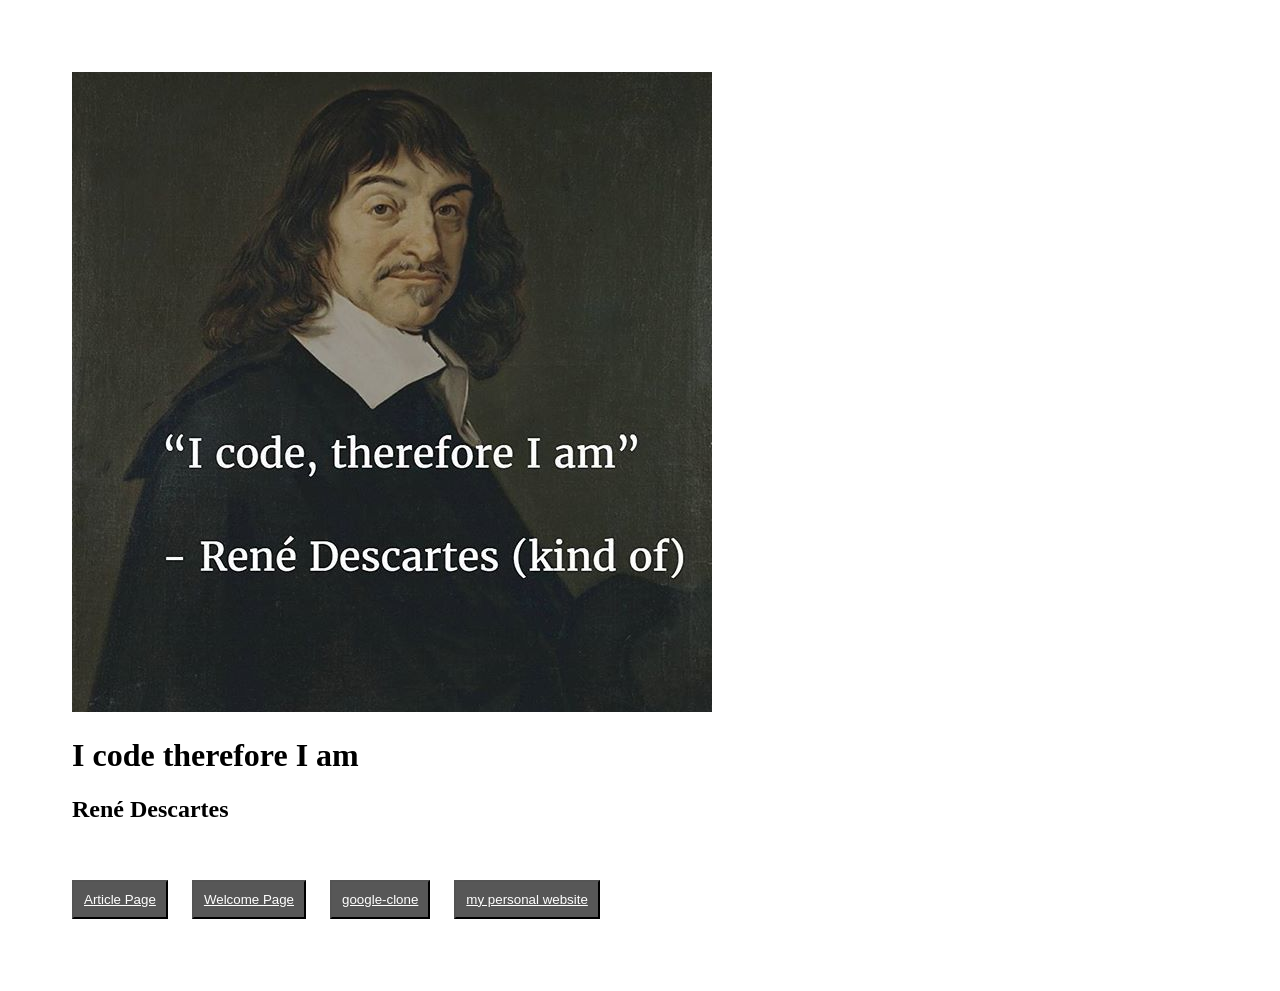
<file: index.html>
<!DOCTYPE html>
<html lang="en">
<head>
    <meta charset="UTF-8">
    <meta name="viewport" content="width=device-width, initial-scale=1.0">
    <title>I code there for I am</title>
    <link rel="stylesheet" href="style-index.css">
</head>
<body class="main">
<img src="assets/I code therefore i am.jpg" alt="">
<h1>I code therefore I am</h1>
<h2>René Descartes</h2>
<!-- btn div  -->
<div class="btn-div">
    <button><a href="article.html">Article Page</a></button>
<button><a href="welcome.html">Welcome Page</a></button>
<button><a href="google-clone.html">google-clone</a></button>
<button><a href="https://baizid20.github.io/my-personal-website/index.html " target="_blank">my personal website</a></button>
</div>
</body>
</html>
</file>
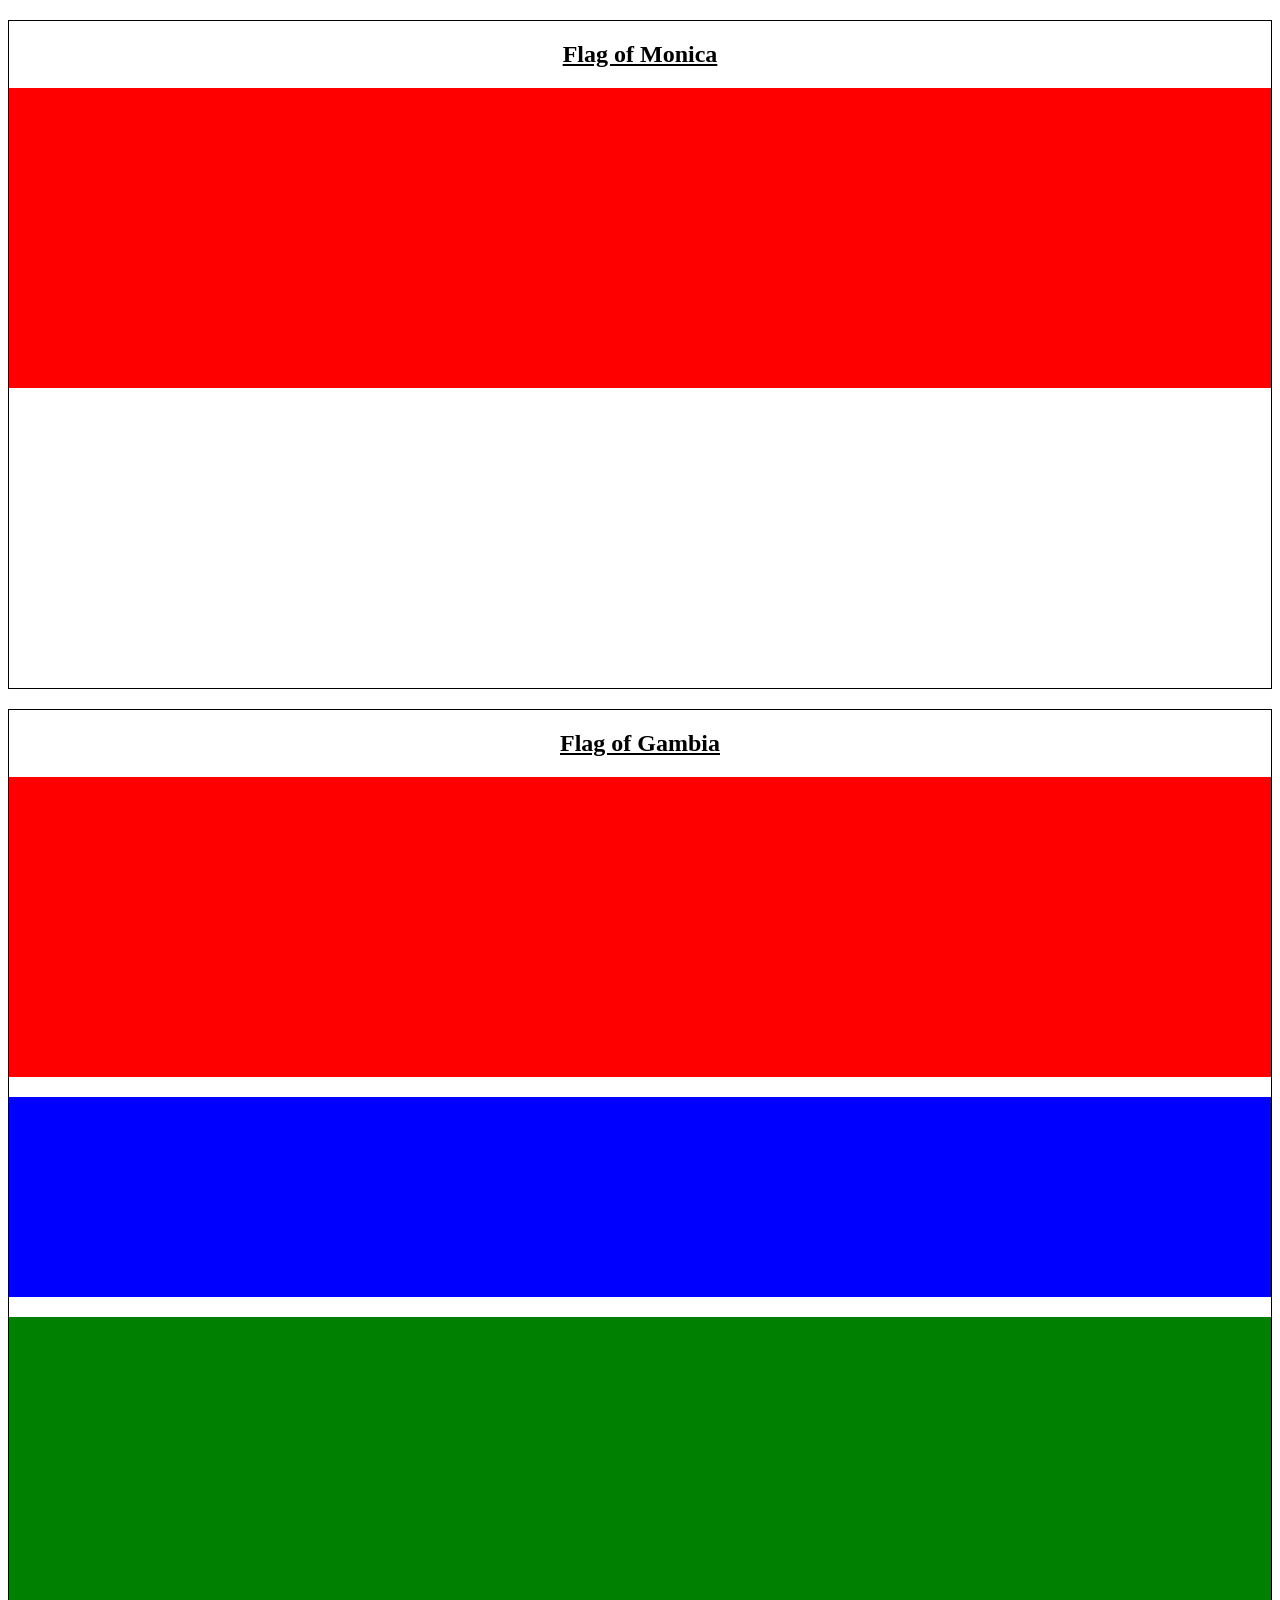
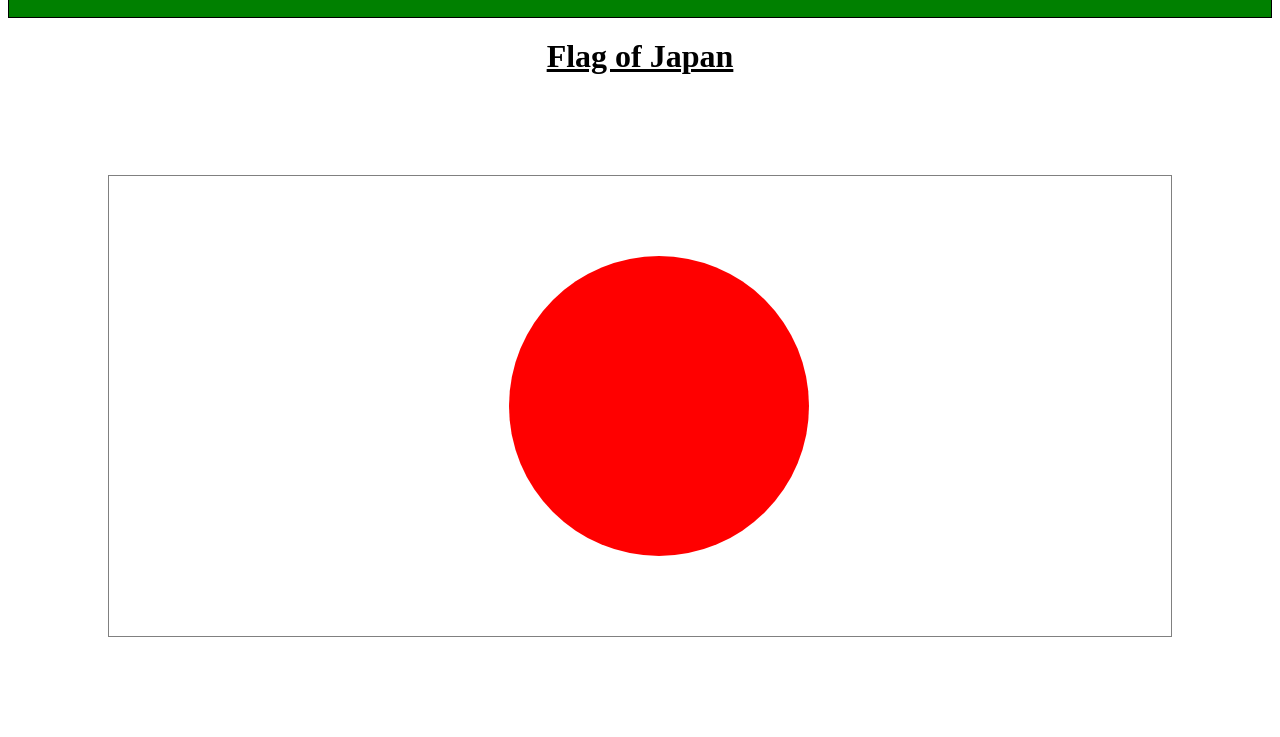
<file: flag.html>
<!DOCTYPE html>
<html lang="en">
<head>
    <meta charset="UTF-8">
    <meta name="viewport" content="width=device-width, initial-scale=1.0">
    <title>Flag</title>
    <link rel="stylesheet" href="flag.css">
</head>
<body>
    <section class="upper">
        <h1 style="text-align: center; text-decoration: underline;">Flag of Monica</h1>
    <div>
        <!-- red -->
        <div class="red"></div>
        <!-- blue -->
        <div class="white"></div>
    </div>
    </section>
    <section class="upper">
        <h1 style="text-align: center; text-decoration: underline;">Flag of Gambia</h1>
    <div>
        <!-- red -->
        <div class="red"></div>
        <!-- blue -->
        <div class="blue"></div>
        <!-- green -->
        <div class="green"></div>
    </div>
    </section>
        <!-- Japanese Flag -->
            <h1 style="text-align: center; text-decoration: underline;margin-top:20px;">Flag of Japan</h1>
    <section class="japanese-flag-section">
      
        <div class="red-circle">

        </div>
    </section>
</body>
</html>
</file>
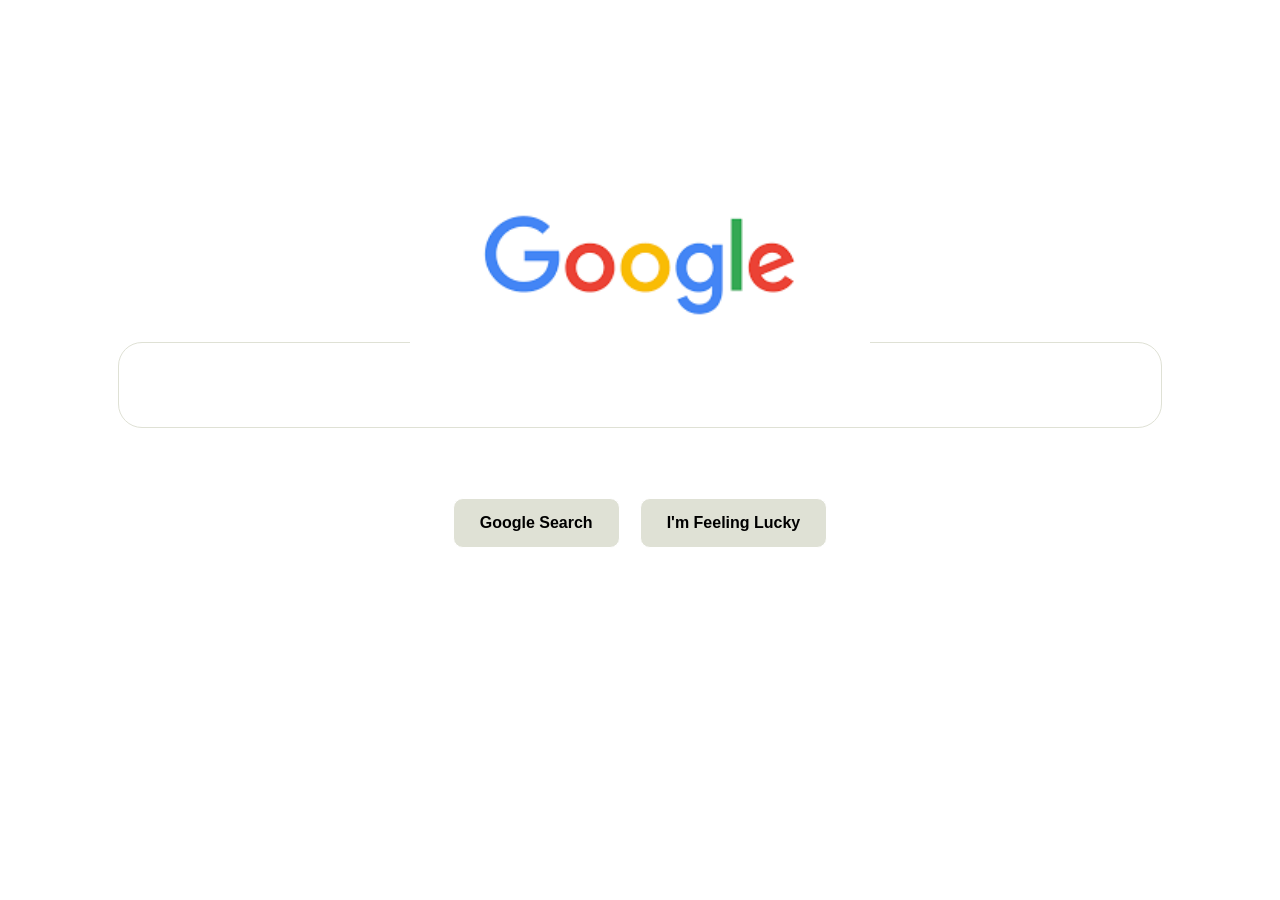
<file: google-clone.html>
<!DOCTYPE html>
<html lang="en">
<head>
    <meta charset="UTF-8">
    <meta name="viewport" content="width=device-width, initial-scale=1.0">
    <title>Google</title>
    <link rel="stylesheet" href="google-style.css">
</head>
<body>
    <div>
       <div class="img-div">
         <img class="my-google-logo-img" src="assets/google imagespng.png" alt="">
       </div>
          <input class="search-input" type="text" name="" id="">
       <div class="btn-wraper">
        <button class="btn">Google Search</button>
        <button class="btn" >I'm Feeling Lucky</button>
       </div>
   <!-- <div class="main-btn">
   
</div>      -->
</div>

<!-- <div class="main-btn">
    <button><a href="index.html">Home Page</a></button>
<button><a href="article.html">Article Page</a></button>
<button><a href="welcome.html">Welcome Page</a></button>
<button><a href="https://baizid20.github.io/my-personal-website/index.html " target="_blank">my personal website</a></button>
<p>We protect your privacy. <a href="privacy.html">learn how</a></p>
</div> -->

</body>
</html>
</file>
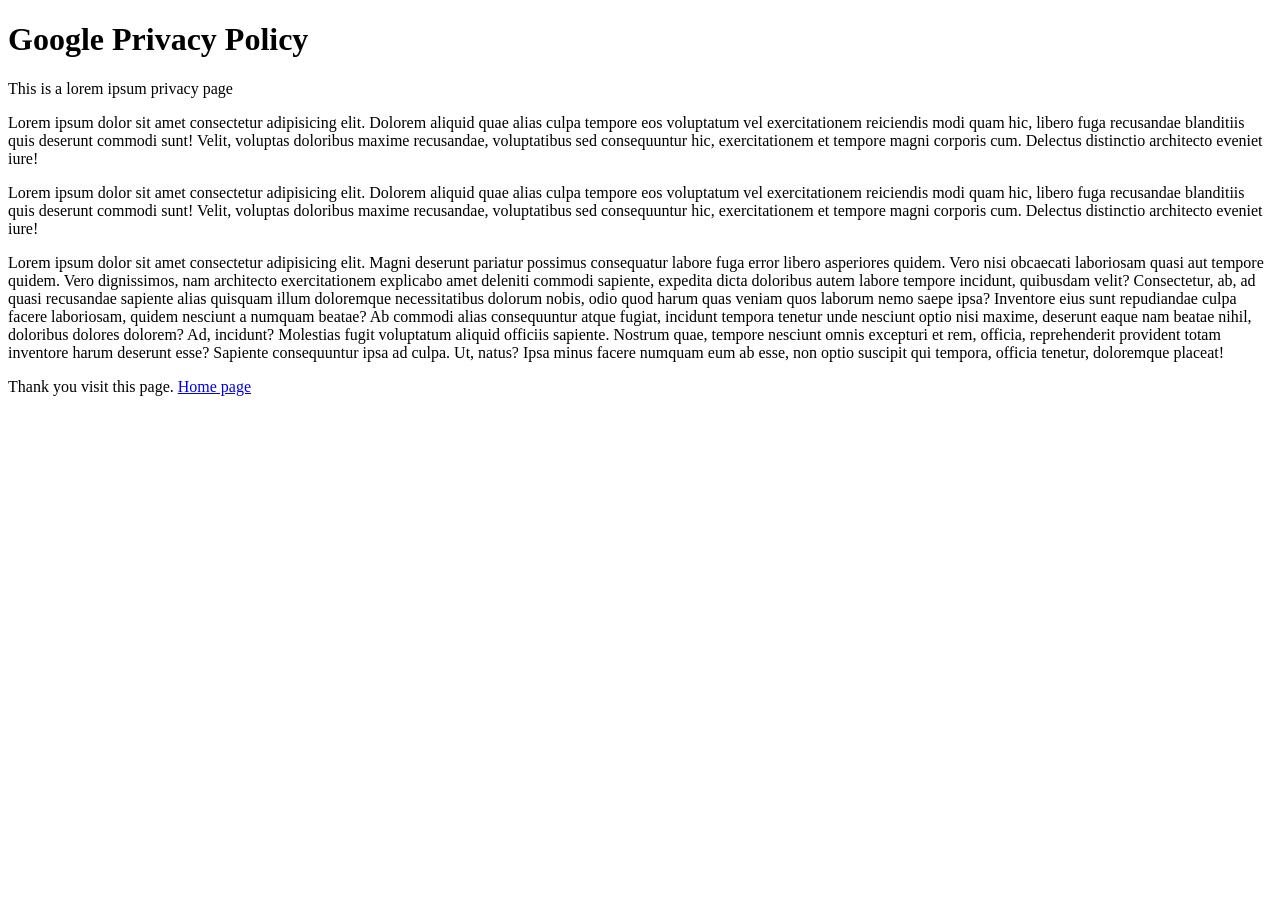
<file: privacy.html>
<!DOCTYPE html>
<head>
<title>Google Privacy</title>
</head>
<body>
<h1>Google Privacy Policy</h1>
<p>This is a lorem ipsum privacy page</p>

<p>Lorem ipsum dolor sit amet consectetur adipisicing elit. Dolorem aliquid quae alias culpa tempore eos voluptatum vel exercitationem reiciendis modi quam hic, libero fuga recusandae blanditiis quis deserunt commodi sunt! Velit, voluptas doloribus maxime recusandae, voluptatibus sed consequuntur hic, exercitationem et tempore magni corporis cum. Delectus distinctio architecto eveniet iure!</p>
<p>Lorem ipsum dolor sit amet consectetur adipisicing elit. Dolorem aliquid quae alias culpa tempore eos voluptatum vel exercitationem reiciendis modi quam hic, libero fuga recusandae blanditiis quis deserunt commodi sunt! Velit, voluptas doloribus maxime recusandae, voluptatibus sed consequuntur hic, exercitationem et tempore magni corporis cum. Delectus distinctio architecto eveniet iure!</p>
<p>Lorem ipsum dolor sit amet consectetur adipisicing elit. Magni deserunt pariatur possimus consequatur labore fuga error libero asperiores quidem. Vero nisi obcaecati laboriosam quasi aut tempore quidem. Vero dignissimos, nam architecto exercitationem explicabo amet deleniti commodi sapiente, expedita dicta doloribus autem labore tempore incidunt, quibusdam velit? Consectetur, ab, ad quasi recusandae sapiente alias quisquam illum doloremque necessitatibus dolorum nobis, odio quod harum quas veniam quos laborum nemo saepe ipsa? Inventore eius sunt repudiandae culpa facere laboriosam, quidem nesciunt a numquam beatae? Ab commodi alias consequuntur atque fugiat, incidunt tempora tenetur unde nesciunt optio nisi maxime, deserunt eaque nam beatae nihil, doloribus dolores dolorem? Ad, incidunt? Molestias fugit voluptatum aliquid officiis sapiente. Nostrum quae, tempore nesciunt omnis excepturi et rem, officia, reprehenderit provident totam inventore harum deserunt esse? Sapiente consequuntur ipsa ad culpa. Ut, natus? Ipsa minus facere numquam eum ab esse, non optio suscipit qui tempora, officia tenetur, doloremque placeat!</p>

<p>Thank you visit this page. <a href="google-clone.html">Home page</a></p>
</body>
</file>
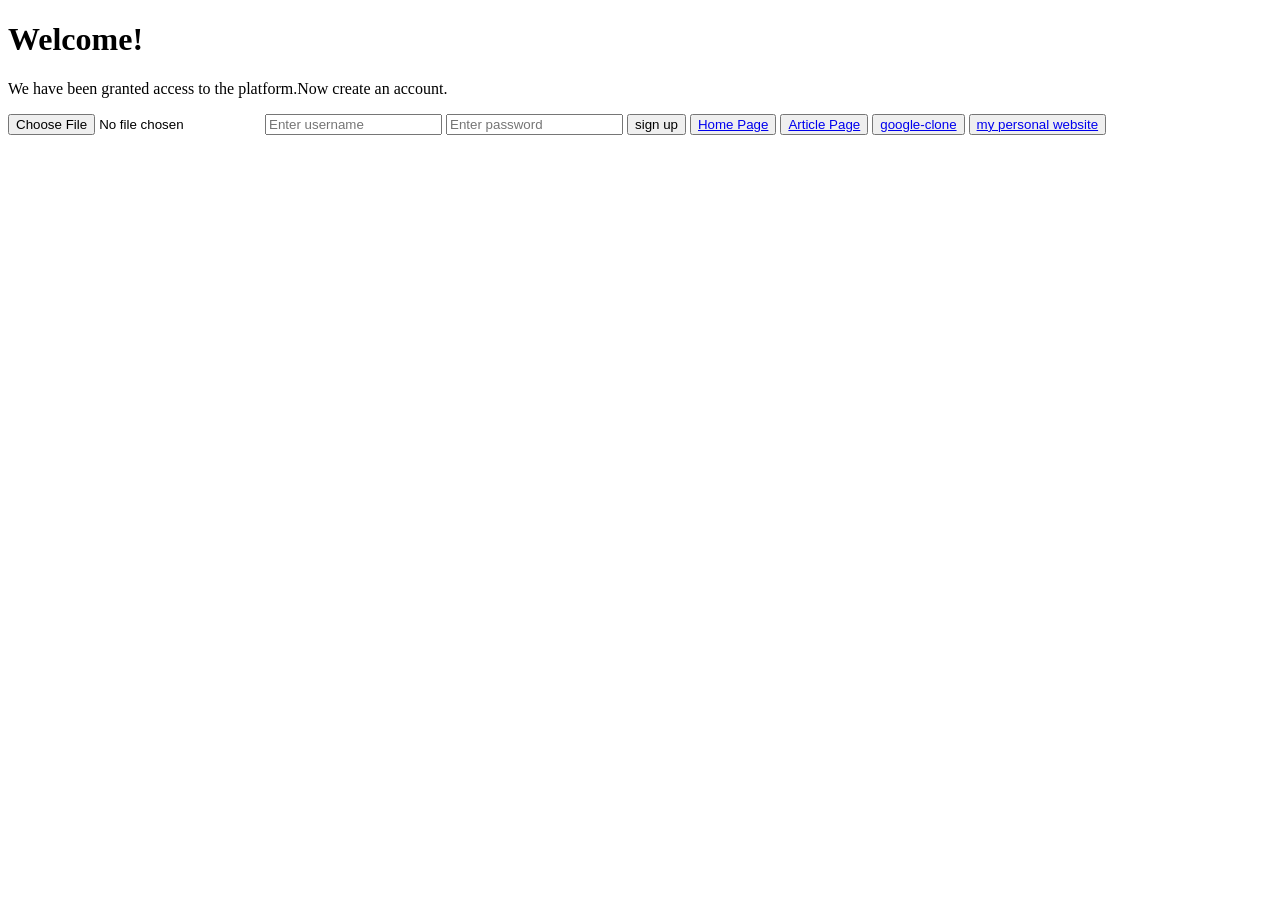
<file: welcome.html>
<!DOCTYPE html>
<head>
    <title>Sign Up Page</title>
</head>
<body>
<h1>Welcome!</h1>

<p>We have been granted access to the platform.Now create an account.</p>
<input type="file">
<input type="text" placeholder="Enter username">
<input type="password" placeholder="Enter password">
<button>sign up</button>
<button><a href="index.html">Home Page</a></button>
<button><a href="article.html">Article Page</a></button>
<button><a href="google-clone.html">google-clone</a></button>
<button><a href="https://baizid20.github.io/my-personal-website/index.html " target="_blank">my personal website</a></button>
</body>
</file>
<file: style-index.css>
.main{
    padding:5%;
}
.btn-div{
    margin-top:5%;
}
button{
    padding:10px;
    margin-right:20px;
    background-color: rgb(87, 87, 87);
    
}
button a{
     color:white;
     font-weight: 500;
}
.describe-p{
    padding:20px;
    color: black;
    border: 2px solid gray;
    margin:50px 0;
    border-radius: 5px;
}
</file>
<file: flag.css>
.upper{
     border: 1px solid black;
      margin-top: 20px;
}

.red{
 height: 300px;
 width:100%;
 background-color: red;

}
.blue{
 height: 200px;
 background-color: blue;
 width:100%;
 margin-top: 20px;
 margin-bottom:20px;
}
.white{
 height: 300px;
 background-color: white;
 width:100%;
}
.green{
    background-color: green;
     height: 300px;
     width:100%;
}
.red-circle{
     width:300px;
     height:300px;
     background-color: red;
     border-radius: 100%;
     margin: 80px 0px 80px 400px;

}
.japanese-flag-section{
     margin:100px;
     border:1px solid gray;
}
</file>
<file: google-style.css>
.search-input{
    width:90%;
    display:block;
    margin-bottom: 50px;
    margin-right: auto;
    margin-left:auto;
    height: 24px;
    padding:30px 10px; 
    border : 1px solid #dfe1d5;
    border-radius:24px;
}
.my-google-logo-img{
    width:100%;   
   
}

.img-div{
    width:460px;
    height:206px;
    margin-left: auto;
    margin-right: auto;
    /* margin-bottom: 30px; */
}

body{
    padding:10% 5%;
   
}

.btn{
    
    margin-top:20px;
     /* display: block; */
    background-color: #dfe1d5;
    border:1px solid white;
    font-weight: bold;
    padding:15px 26px;
    font-size: medium;
    border-radius: 10px;
}
.btn-wraper{
    display: flex;
    justify-content: center;
    gap:20px;
    

}
</file>
